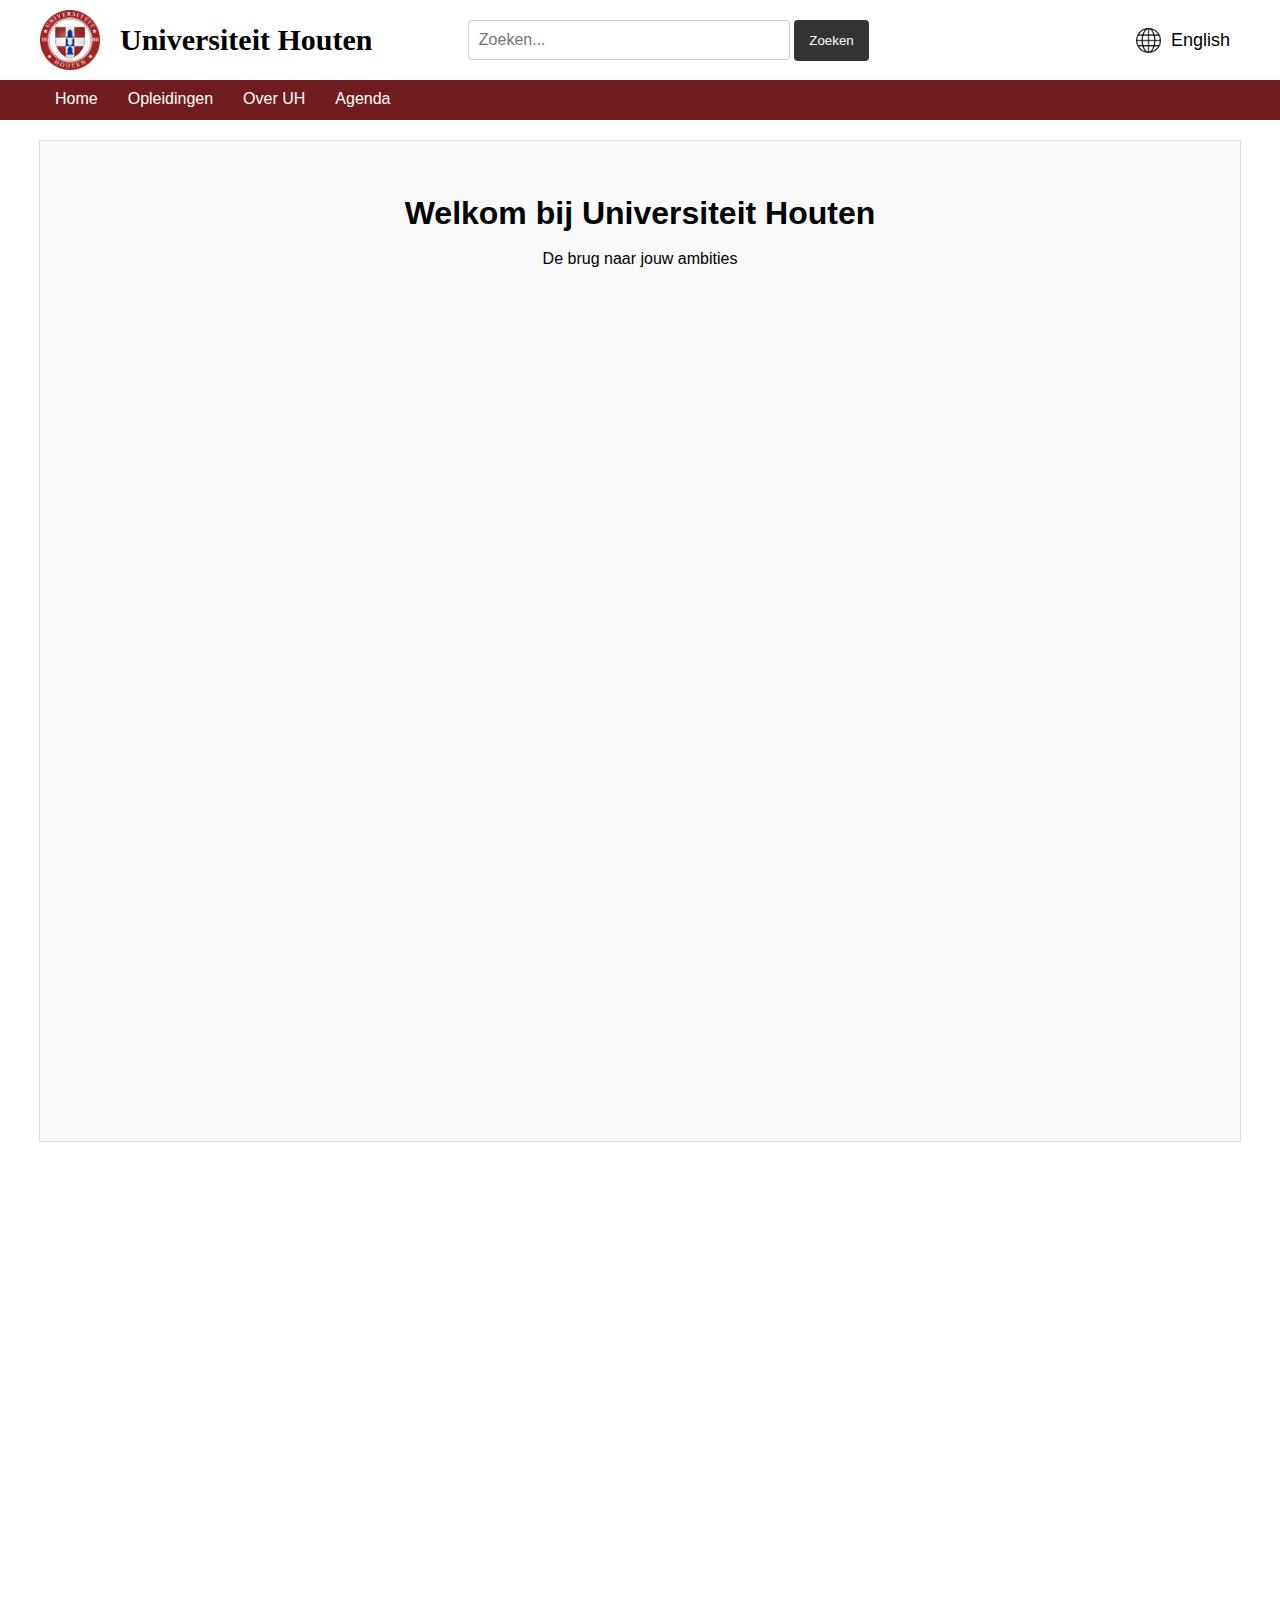
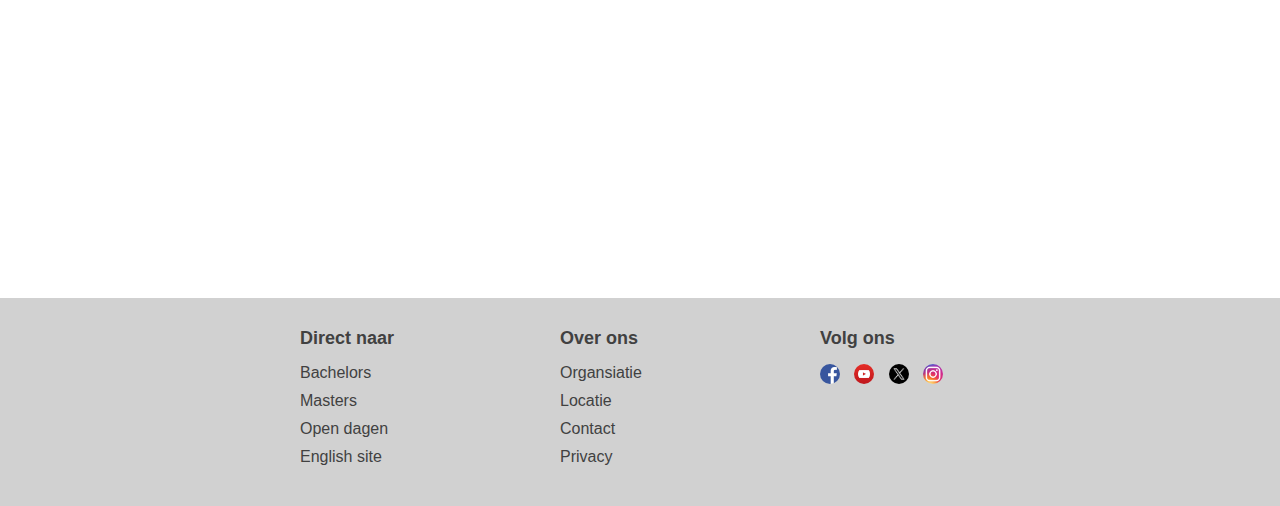
<file: index.html>
<!-- INDEX.HTML -->


<!-- ALGEMENE INFO -->
<!DOCTYPE html>
<html lang="nl">
<head>
    <meta charset="UTF-8">
    <meta name="viewport" content="width=device-width, initial-scale=1.0">
    <title>Universiteit Houten</title>
    <link rel="stylesheet" href="style.css">
</head>

 <!-- EINDE ALGEMEEN -->
  




<!-- HET SCRIPT VOOR DE TOP BAR (DE BOVENSTE BAR) -->
<!-- STYLE -->
<body>
    <title>Top Bar</title>
  </head>
<div class="top-bar">
  <div class="container">
<!-- HET LOGO EN DE NAAM -->
    <div class="left-content">
      <img src="img/unihoutendf.png" alt="Logo" class="logo">
      <a href="index.html" class="logotext">Universiteit Houten</a>
    </div>

<!-- DE ZOEKBALK -->
    <div class="middle-content">
      <form action="#" method="get">
        <input type="text" placeholder="Zoeken..." name="search" id="search-bar">
        <button type="submit">Zoeken</button>
      </form>
    </div>

<!-- DE TAALKNOP -->
    <div class="right-content">
      <img src="img/globe.webp" alt="Taal" class="taal-icon">
      <a href="en.index.html" class="text-link">English</a>
    </div>
  </div>
</div>

<!-- EINDE VAN HET SCRIPT VOOR DE TOP BAR -->







<!-- HET SCRIPT VOOR DE SUB BAR (TWEEDE BAR) -->
<!-- STYLE -->
    <body>
      <title>Sub Bar</title>
    </head>
    </body>
<!-- DROPDOWNMENUS NAVIGATIEBALK -->   
<!-- DROPDOWNMENU 1 & HOME KNOP -->
    <body>
      <div class="sub-bar">
        <div class="container">
        <nav class="nav-bar">
    <ul class="nav-menu">
      <a href="index.html">Home</a>
      <li class="nav-item">
      <li class="nav-item dropdown">
        <a href="#opleidingen" class="dropdown-toggle">Opleidingen</a>
        <ul class="dropdown-menu">
          <li><a href="nl.bachelors.html">Bachelors</a></li>
          <li><a href="nl.masters.html">Masters</a></li>
        </ul>
      </li>
<!-- DROPDOWNMENU 2 -->
      <li class="nav-item dropdown">
        <a href="#over" class="dropdown-toggle">Over UH</a>
        <ul class="dropdown-menu">
          <li><a href="nl.organisatie.html">Organisatie</a></li>
          <li><a href="nl.locatie.html">Locatie & Campus</a></li>
          <li><a href="nl.contact.html">Contact</a></li>
      <li class="nav-item">
      </li>
    </ul>
<!-- DROPDOWNMENU 3 -->
 <li class="nav-item dropdown">
  <a href="#agenda" class="dropdown-toggle">Agenda</a>
  <ul class="dropdown-menu">
    <li><a href="nl.activiteit.html">Activiteiten</a></li>
    <li><a href="nl.opendag.html">Open dagen</a></li>
<li class="nav-item">
</li>
</ul> 
</nav>
</div>
</div>
</body>
<!-- EINDE VAN HET SCRIPT SUB BAR -->



<div class="content-frame">
<br><br><br>
  <h1>Welkom bij Universiteit Houten</h1>
  <br>

  <p>De brug naar jouw ambities</p>
</div><br><br>
</body>

<body>
  <div class="content">
  </div>

  <footer class="footer">
    <div class="container">
      <div class="footer-container">
          <div class="footer-column">
              <h4>Direct naar</h4>
              <ul>
                  <li><a href="nl.bachelors.html">Bachelors</a></li>
                  <li><a href="nl.masters.html">Masters</a></li>
                  <li><a href="nl.opendag.html">Open dagen</a></li>
                  <li><a href="en.index.html">English site</a></li>
              </ul>
          </div>
          
          <div class="footer-column">
              <h4>Over ons</h4>
              <ul>
                  <li><a href="nl.organization.html">Organsiatie</a></li>
                  <li><a href="nl.locatie.html">Locatie</a></li>
                  <li><a href="nl.contact.html">Contact</a></li>
                  <li><a href="nl.privacy.html">Privacy</a></li>
              </ul>
          </div>

          <div class="footer-column">
              <h4>Volg ons</h4>
              <div class="social-icons">
                  <a href="https://www.facebook.com/@universiteithouten/"><img src="img/facebooklogo.png" alt="Facebook"></a>
                  <a href="https://www.youtube.com/@UniversiteitHouten"><img src="img/youtubelogo.png" alt="YouTube"></a>
                  <a href="https://x.com/UniversiteitHouten"><img src="img/xlogo.jpg" alt="X"></a>
                  <a href="https://instagram.com/UniversiteitHouten"><img src="img/instagramlogo.webp" alt="Instagram"></a>
              </div>
          </div>
      </div>
    </div>
  </footer>
</body>


<!-- MAPJE IMAGES: NOEM img, BIJ EEN AFBEELDING, GEBRUIK href "img/aaa.png"-->
</file>
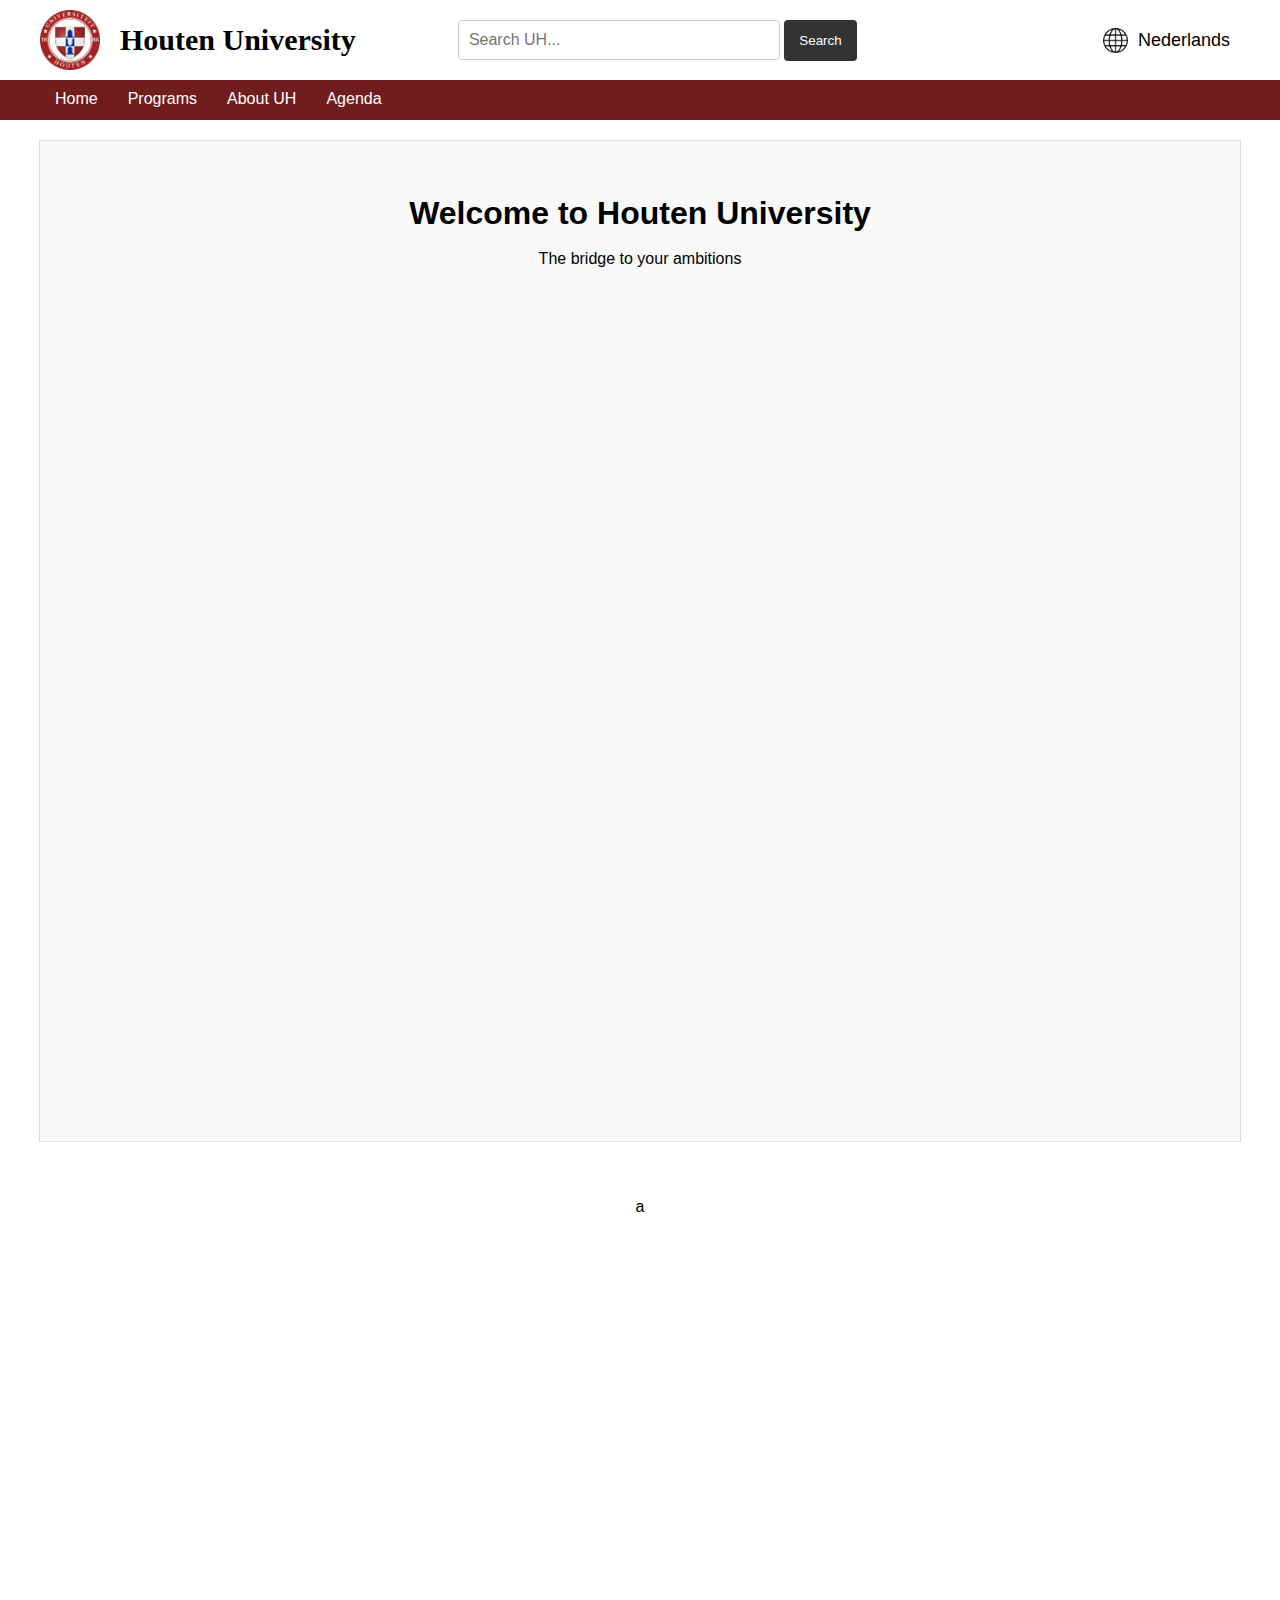
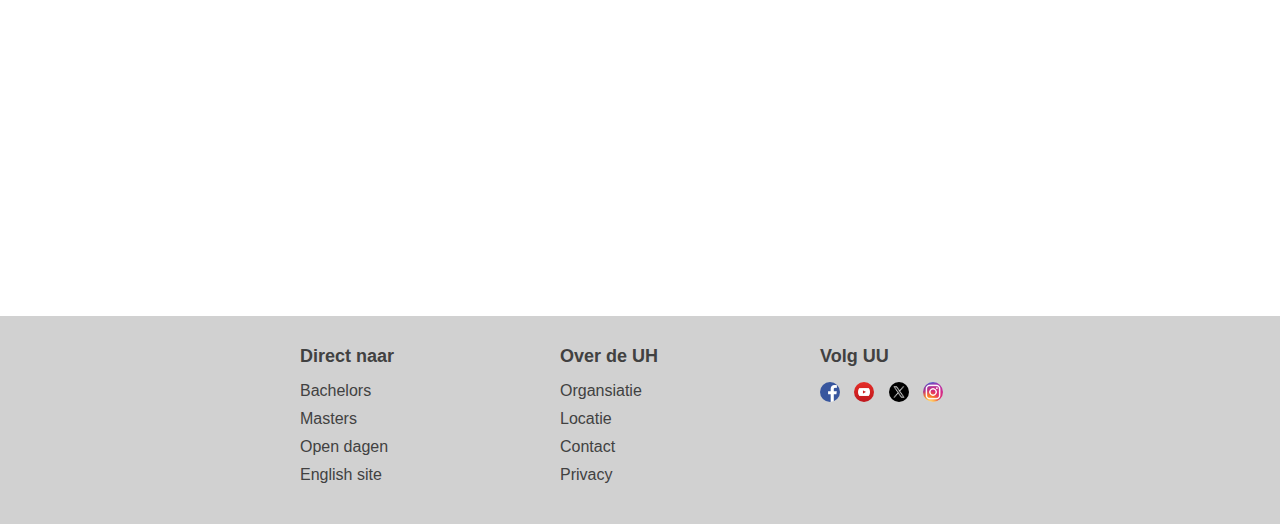
<file: en.html>
<!-- INDEX.HTML -->


<!-- ALGEMENE INFO -->
<!DOCTYPE html>
<html lang="nl">
<head>
    <meta charset="UTF-8">
    <meta name="viewport" content="width=device-width, initial-scale=1.0">
    <title>Universiteit Houten</title>
    <link rel="stylesheet" href="style.css">
</head>

<!-- ALGEMENE STYLE -->  
<style>
  body {
 font-family: 'Helvetica', Serif;
 text-align: center;
 margin: 0;
 padding: 0;
 background-color: #ffffff;
 text-decoration: 	none;
 }
 </style>
 <!-- EINDE ALGEMEEN -->




  
<!-- HET SCRIPT VOOR DE TOP BAR -->
<!-- STYLE -->
<body>
    <title>Top Bar</title>

  </head>
<div class="top-bar">
  <div class="container">
<!-- LOGO EN NAAM -->
    <div class="left-content">
      <img src="unihoutendf.png" alt="Logo" class="logo">
      <a href="en.html" class="logotext">Houten University</a>
    </div>

<!-- DE ZOEKBALK -->
    <div class="middle-content">
      <form action="#" method="get">
        <input type="text" placeholder="Search UH..." name="search" id="search-bar">
        <button type="submit">Search</button>
      </form>
    </div>

<!-- DE TAALKNOP -->
    <div class="right-content">
      <img src="globe.webp" alt="Taal" class="taal-icon">
      <a href="index.html" class="text-link">Nederlands</a>
    </div>
  </div>
</div>


<!-- EINDE VAN SCRIPT VOOR DE TOP BAR -->




<!-- HET SCRIPT VOOR DE SUB BAR -->
<!-- STYLE -->
    <body>
      <title>Sub Bar</title>
    
    </head>
    </body>
<!-- DROPDOWNMENUS NAVIGATIE -->   
<!-- DROPDOWNMENU 1 & HOME BUTTON -->
    <body>
      <div class="sub-bar">
        <div class="container">
        <nav class="nav-bar">
    <ul class="nav-menu">
      <a href="en.html">Home</a>
      <li class="nav-item">
      <li class="nav-item dropdown">
        <a href="#opleidingen" class="dropdown-toggle">Programs</a>
        <ul class="dropdown-menu">
          <li><a href="en.programs.html">Bachelors & Masters</a></li>

        </ul>
      </li>
<!-- DROPDOWNMENU 2 -->
      <li class="nav-item dropdown">
        <a href="#over" class="dropdown-toggle">About UH</a>
        <ul class="dropdown-menu">
          <li><a href="en.organisatie.html">Organization</a></li>
          <li><a href="en.locationcontact.html">Location & Contact</a></li>
      <li class="nav-item">
      </li>
    </ul>
<!-- DROPDOWNMENU 3 -->
 <li class="nav-item dropdown">
  <a href="#agenda" class="dropdown-toggle">Agenda</a>
  <ul class="dropdown-menu">
    <li><a href="en.opendays.html">Open days</a></li>
<li class="nav-item">
</li>
</ul> 
</nav>
</div>
</div>
</body>
<!-- EINDE VAN HET SCRIPT SUB BAR -->



<div class="content-frame">
    <br><br><br>
      <h1>Welcome to Houten University</h1>
      <br>
    
      <p>The bridge to your ambitions</p>
    </div><br><br>
    <p>a</p>




<!-- DE FOOTER ONDERAAN -->
<body>
  <div class="content">
  </div>

  <footer class="footer">
    <div class="container">
      <div class="footer-container">
          <div class="footer-column">
              <h4>Direct naar</h4>
              <ul>
                  <li><a href="bachelors.html">Bachelors</a></li>
                  <li><a href="masters.html">Masters</a></li>
                  <li><a href="opendag.html">Open dagen</a></li>
                  <li><a href="#">English site</a></li>

              </ul>
          </div>
          
          <div class="footer-column">
              <h4>Over de UH</h4>
              <ul>
                  <li><a href="organisatie.html">Organsiatie</a></li>
                  <li><a href="locatie.html">Locatie</a></li>
                  <li><a href="contact.html">Contact</a></li>
                  <li><a href="#">Privacy</a></li>
              </ul>
          </div>
          <div class="footer-column">
              <h4>Volg UU</h4>
              <div class="social-icons">
                  <a href="#"><img src="facebooklogo.png" alt="Facebook"></a>
                  <a href="#"><img src="youtubelogo.png" alt="YouTube"></a>
                  <a href="#"><img src="xlogo.jpg" alt="X"></a>
                  <a href="#"><img src="instagramlogo.webp" alt="Instagram"></a>
              </div>

          </div>
      </div>
  </footer>
</body>
<!-- DE FOOTER ONDERAAN -->
</file>
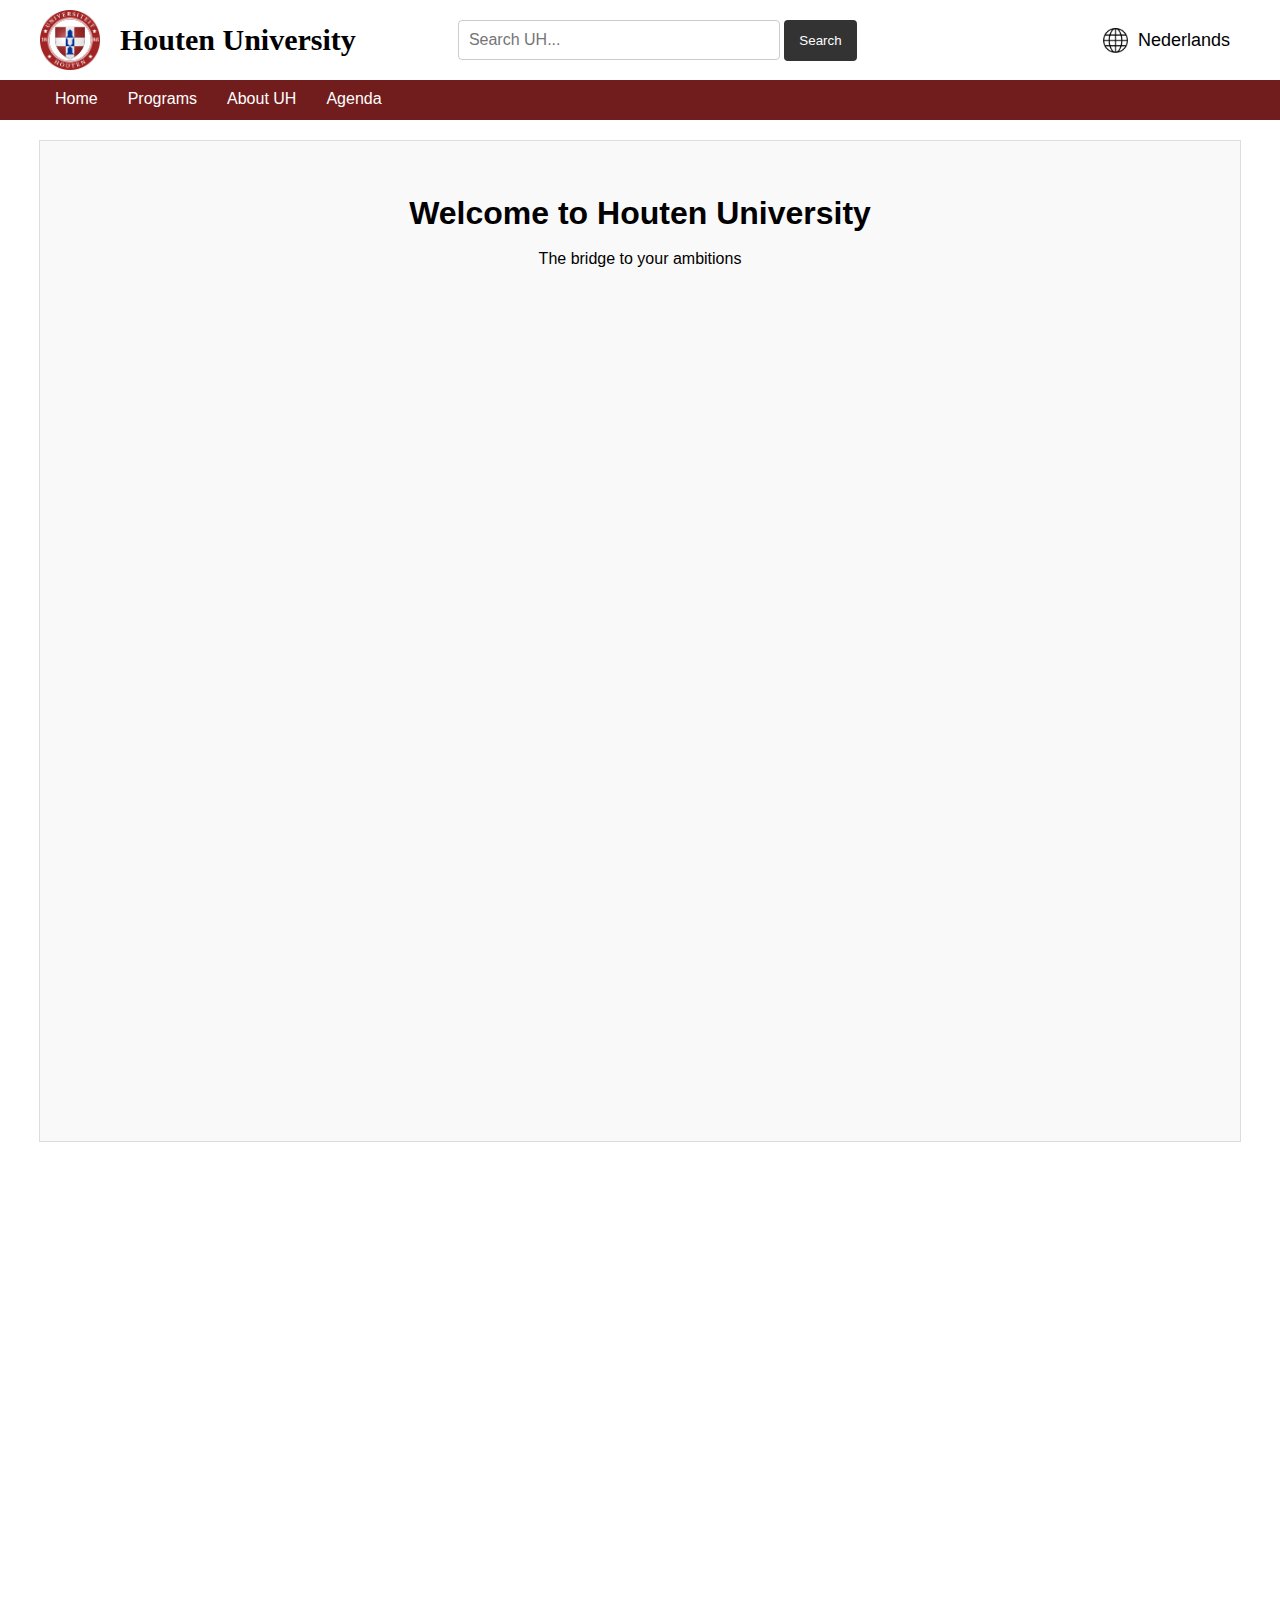
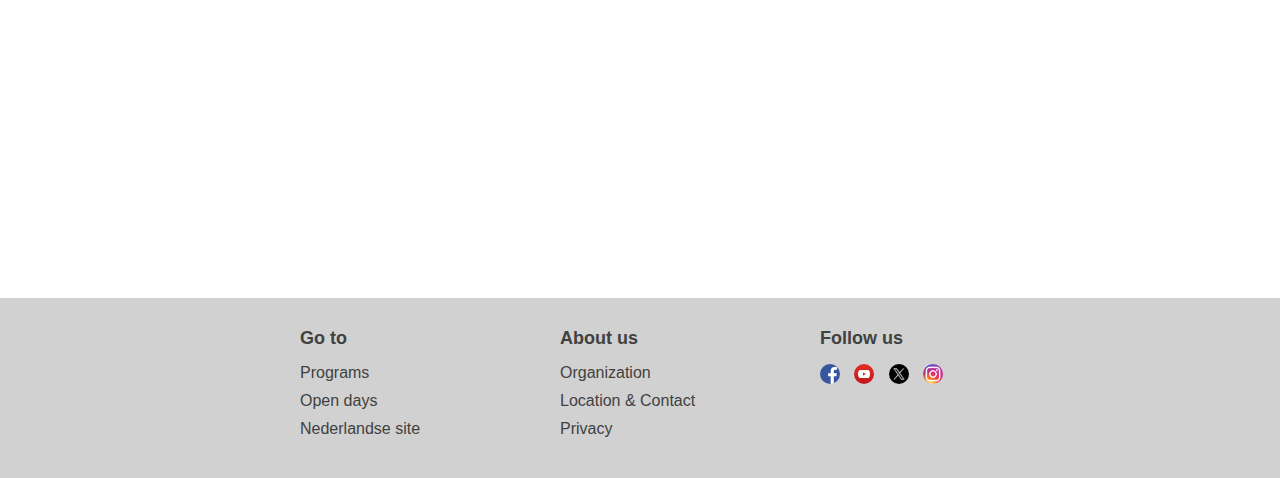
<file: en.index.html>
<!-- INDEX.HTML -->


<!-- ALGEMENE INFO -->
<!DOCTYPE html>
<html lang="nl">
<head>
    <meta charset="UTF-8">
    <meta name="viewport" content="width=device-width, initial-scale=1.0">
    <title>Universiteit Houten</title>
    <link rel="stylesheet" href="style.css">
</head>
 <!-- EINDE ALGEMEEN -->




  
<!-- HET SCRIPT VOOR DE TOP BAR -->
<!-- STYLE -->
<body>
    <title>Top Bar</title>

  </head>
<div class="top-bar">
  <div class="container">
<!-- LOGO EN NAAM -->
    <div class="left-content">
      <img src="img/unihoutendf.png" alt="Logo" class="logo">
      <a href="en.html" class="logotext">Houten University</a>
    </div>

<!-- DE ZOEKBALK -->
    <div class="middle-content">
      <form action="#" method="get">
        <input type="text" placeholder="Search UH..." name="search" id="search-bar">
        <button type="submit">Search</button>
      </form>
    </div>

<!-- DE TAALKNOP -->
    <div class="right-content">
      <img src="img/globe.webp" alt="Taal" class="taal-icon">
      <a href="index.html" class="text-link">Nederlands</a>
    </div>
  </div>
</div>


<!-- EINDE VAN SCRIPT VOOR DE TOP BAR -->




<!-- HET SCRIPT VOOR DE SUB BAR -->
<!-- STYLE -->
    <body>
      <title>Sub Bar</title>
    
    </head>
    </body>
<!-- DROPDOWNMENUS NAVIGATIE -->   
<!-- DROPDOWNMENU 1 & HOME BUTTON -->
    <body>
      <div class="sub-bar">
        <div class="container">
        <nav class="nav-bar">
    <ul class="nav-menu">
      <a href="en.html">Home</a>
      <li class="nav-item">
      <li class="nav-item dropdown">
        <a href="#opleidingen" class="dropdown-toggle">Programs</a>
        <ul class="dropdown-menu">
          <li><a href="en.programs.html">Bachelors & Masters</a></li>

        </ul>
      </li>
<!-- DROPDOWNMENU 2 -->
      <li class="nav-item dropdown">
        <a href="#over" class="dropdown-toggle">About UH</a>
        <ul class="dropdown-menu">
          <li><a href="en.organisatie.html">Organization</a></li>
          <li><a href="en.locationcontact.html">Location & Contact</a></li>
      <li class="nav-item">
      </li>
    </ul>
<!-- DROPDOWNMENU 3 -->
 <li class="nav-item dropdown">
  <a href="#agenda" class="dropdown-toggle">Agenda</a>
  <ul class="dropdown-menu">
    <li><a href="en.opendays.html">Open days</a></li>
<li class="nav-item">
</li>
</ul> 
</nav>
</div>
</div>
</body>
<!-- EINDE VAN HET SCRIPT SUB BAR -->



<div class="content-frame">
    <br><br><br>
      <h1>Welcome to Houten University</h1>
      <br>
    
      <p>The bridge to your ambitions</p>
    </div><br><br>




<!-- DE FOOTER ONDERAAN -->
<body>
  <div class="content">
  </div>

  <footer class="footer">
    <div class="container">
      <div class="footer-container">
          <div class="footer-column">
              <h4>Go to</h4>
              <ul>
                  <li><a href="en.programs.html">Programs</a></li>
                  <li><a href="en.opendays.html">Open days</a></li>
                  <li><a href="index.html">Nederlandse site</a></li>

              </ul>
          </div>
          
          <div class="footer-column">
              <h4>About us</h4>
              <ul>
                  <li><a href="en.organization.html">Organization</a></li>
                  <li><a href="en.locationcontact.html">Location & Contact</a></li>
                  <li><a href="en.privacy.html">Privacy</a></li>
              </ul>
          </div>
          <div class="footer-column">
              <h4>Follow us</h4>
              <div class="social-icons">
                  <a href="#"><img src="img/facebooklogo.png" alt="Facebook"></a>
                  <a href="#"><img src="img/youtubelogo.png" alt="YouTube"></a>
                  <a href="#"><img src="img/xlogo.jpg" alt="X"></a>
                  <a href="#"><img src="img/instagramlogo.webp" alt="Instagram"></a>
              </div>

          </div>
      </div>
  </footer>
</body>
<!-- DE FOOTER ONDERAAN -->
</file>
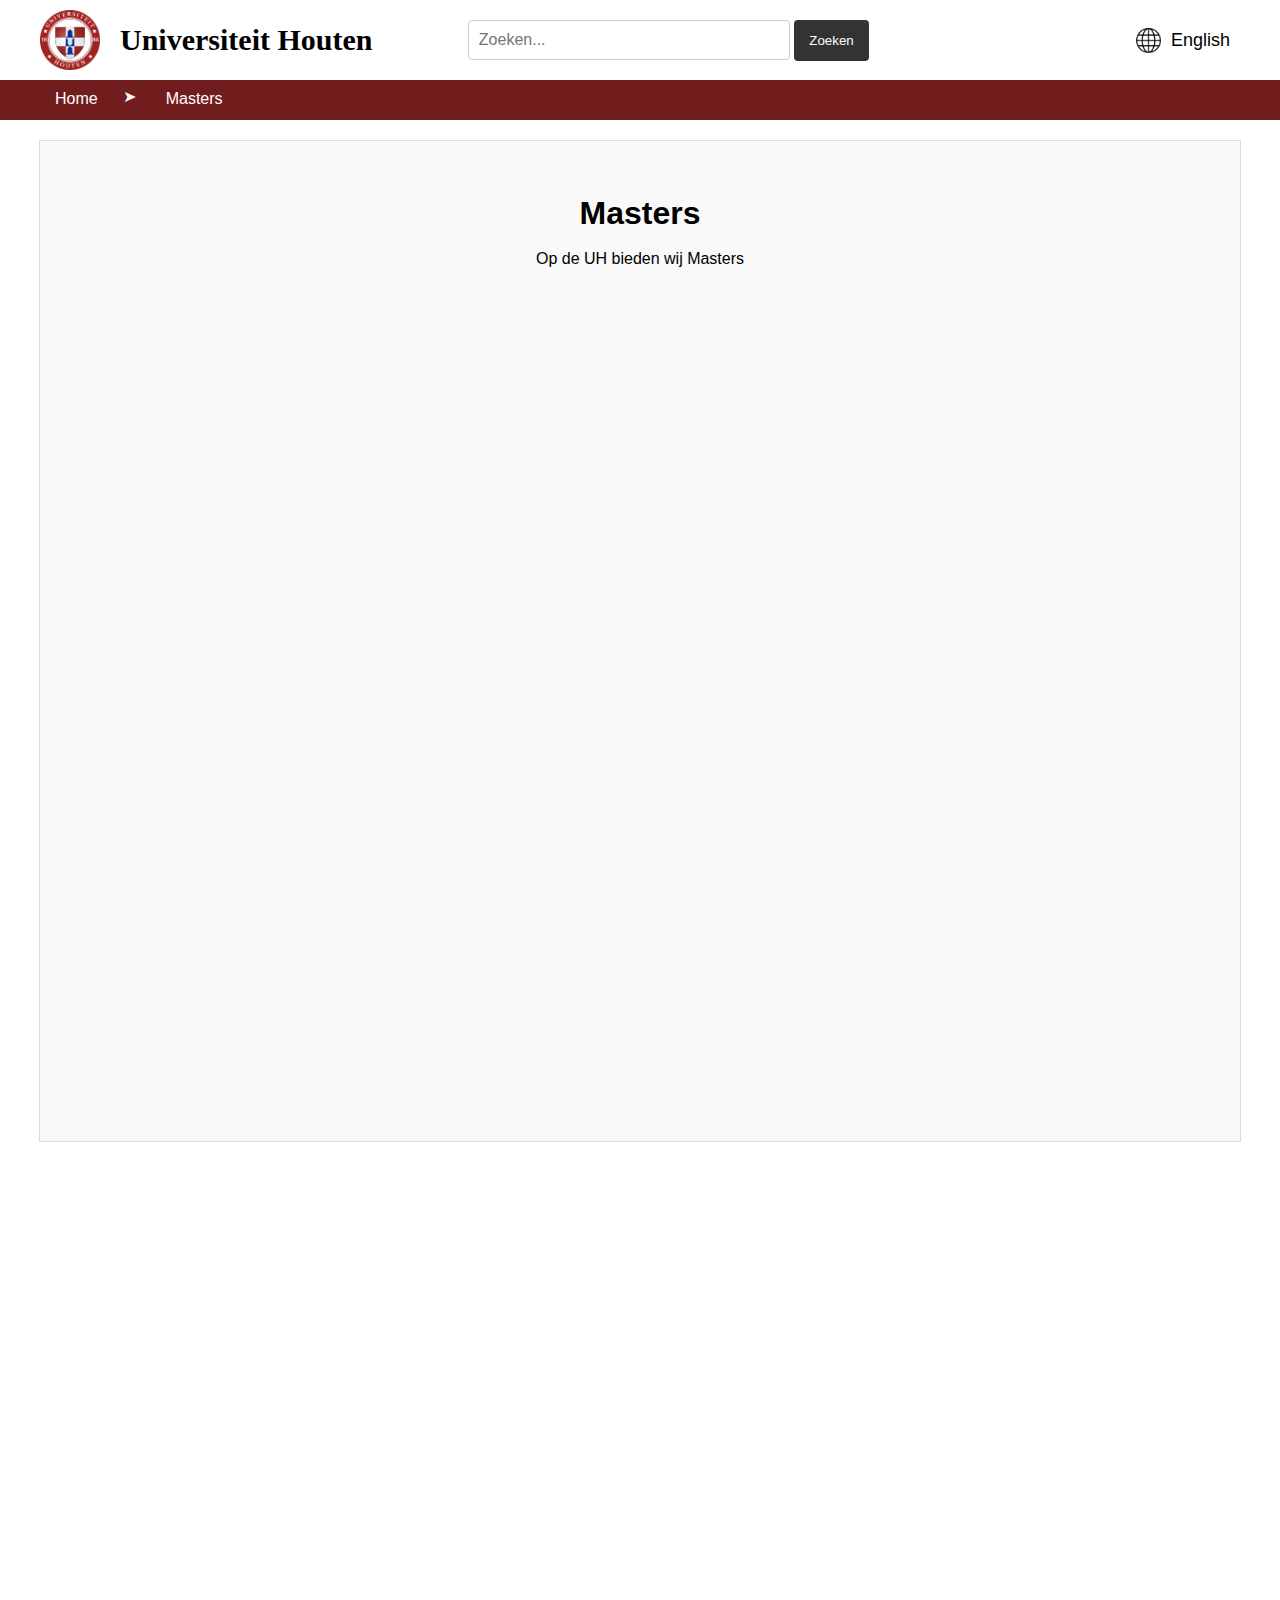
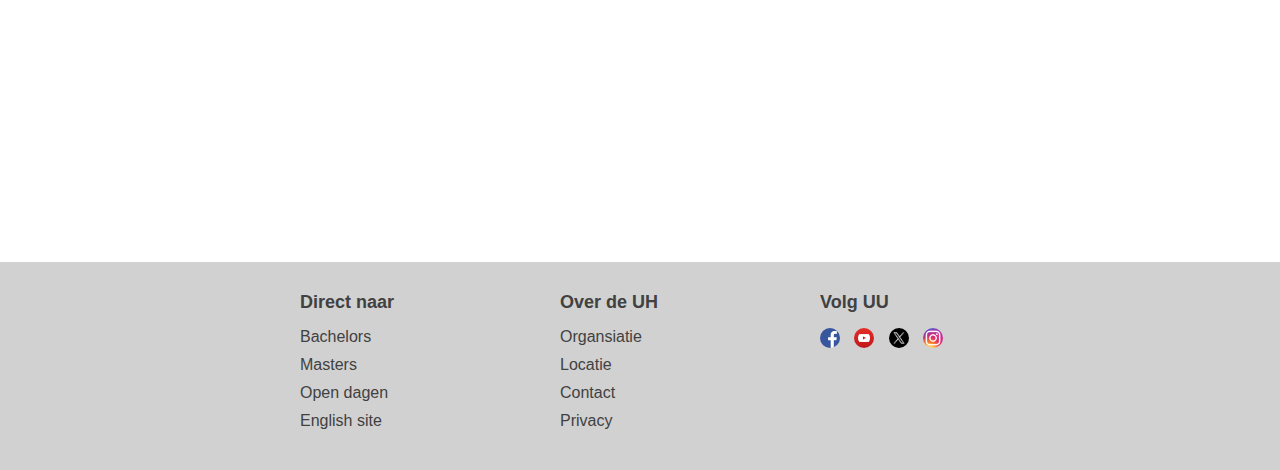
<file: masters.html>
<!-- INDEX.HTML -->
<!-- ALGEMENE INFO -->
<!DOCTYPE html>
<html lang="nl">
<head>
    <meta charset="UTF-8">
    <meta name="viewport" content="width=device-width, initial-scale=1.0">
    <title>Universiteit Houten</title>
    <link rel="stylesheet" href="style.css">
</head>

<!-- ALGEMENE STYLE -->  
<style>
  body {
 font-family: 'Helvetica', Serif;
 text-align: center;
 margin: 0;
 padding: 0;
 background-color: #ffffff;
 text-decoration: 	none;
 }
 </style>
 <!-- EINDE ALGEMENE INFO -->
  
<!-- HET SCRIPT VOOR DE TOP BAR -->
<!-- STYLE -->
<body>
    <title>Top Bar</title>
  
  </head>
<!-- LOGO, NAAM EN ZOEKBALK TOPBAR -->
<div class="top-bar">
  <div class="container">
<!-- NAAM & LOGO -->
    <div class="left-content">
      <img src="unihoutendf.png" alt="Logo" class="logo">
      <a href="index.html" class="logotext">Universiteit Houten</a>
    </div>

<!-- DE ZOEKBALK -->
    <div class="middle-content">
      <form action="#" method="get">
        <input type="text" placeholder="Zoeken..." name="search" id="search-bar">
        <button type="submit">Zoeken</button>
      </form>
    </div>

<!-- DE TAALKNOP -->
    <div class="right-content">
      <img src="globe.webp" alt="Taal" class="taal-icon">
      <a href="en.html" class="text-link">English</a>
    </div>
  </div>
</div>





<!-- HET SCRIPT VOOR DE SUB BAR -->
<!-- STYLE -->
    <body>
      <title>Sub Bar</title>

    </head>
    <body>
      <div class="sub-bar">
        <div class="container">
        <nav class="nav-bar">
    <ul class="nav-menu">
      <a href="index.html" class="extra-text">Home</a>
      
      <li class="nav-item">
        <div class="navi-text">➤</div>
      </li>
        <div class="currentpg-text">Masters</div>
    </ul>
 </nav>
</div>
      </div>
</body>
<!-- EINDE VAN SCRIPT SUB BAR -->

<div class="content-frame">
  <br><br><br>
    <h1>Masters</h1>
    <br>
  
    <p>Op de UH bieden wij Masters</p>
  </div>
 
















  <!-- DE FOOTER ONDERAAN -->
<body>
  <div class="content">
  </div>

  <footer class="footer">
    <div class="container">
      <div class="footer-container">
          <div class="footer-column">
              <h4>Direct naar</h4>
              <ul>
                  <li><a href="bachelors.html">Bachelors</a></li>
                  <li><a href="masters.html">Masters</a></li>
                  <li><a href="opendag.html">Open dagen</a></li>
                  <li><a href="#">English site</a></li>

              </ul>
          </div>
          
          <div class="footer-column">
              <h4>Over de UH</h4>
              <ul>
                  <li><a href="organisatie.html">Organsiatie</a></li>
                  <li><a href="locatie.html">Locatie</a></li>
                  <li><a href="contact.html">Contact</a></li>
                  <li><a href="#">Privacy</a></li>
              </ul>
          </div>
          <div class="footer-column">
              <h4>Volg UU</h4>
              <div class="social-icons">
                  <a href="#"><img src="facebooklogo.png" alt="Facebook"></a>
                  <a href="#"><img src="youtubelogo.png" alt="YouTube"></a>
                  <a href="#"><img src="xlogo.jpg" alt="X"></a>
                  <a href="#"><img src="instagramlogo.webp" alt="Instagram"></a>
              </div>

          </div>
      </div>
  </footer>
</body>
<!-- DE FOOTER ONDERAAN -->
</file>
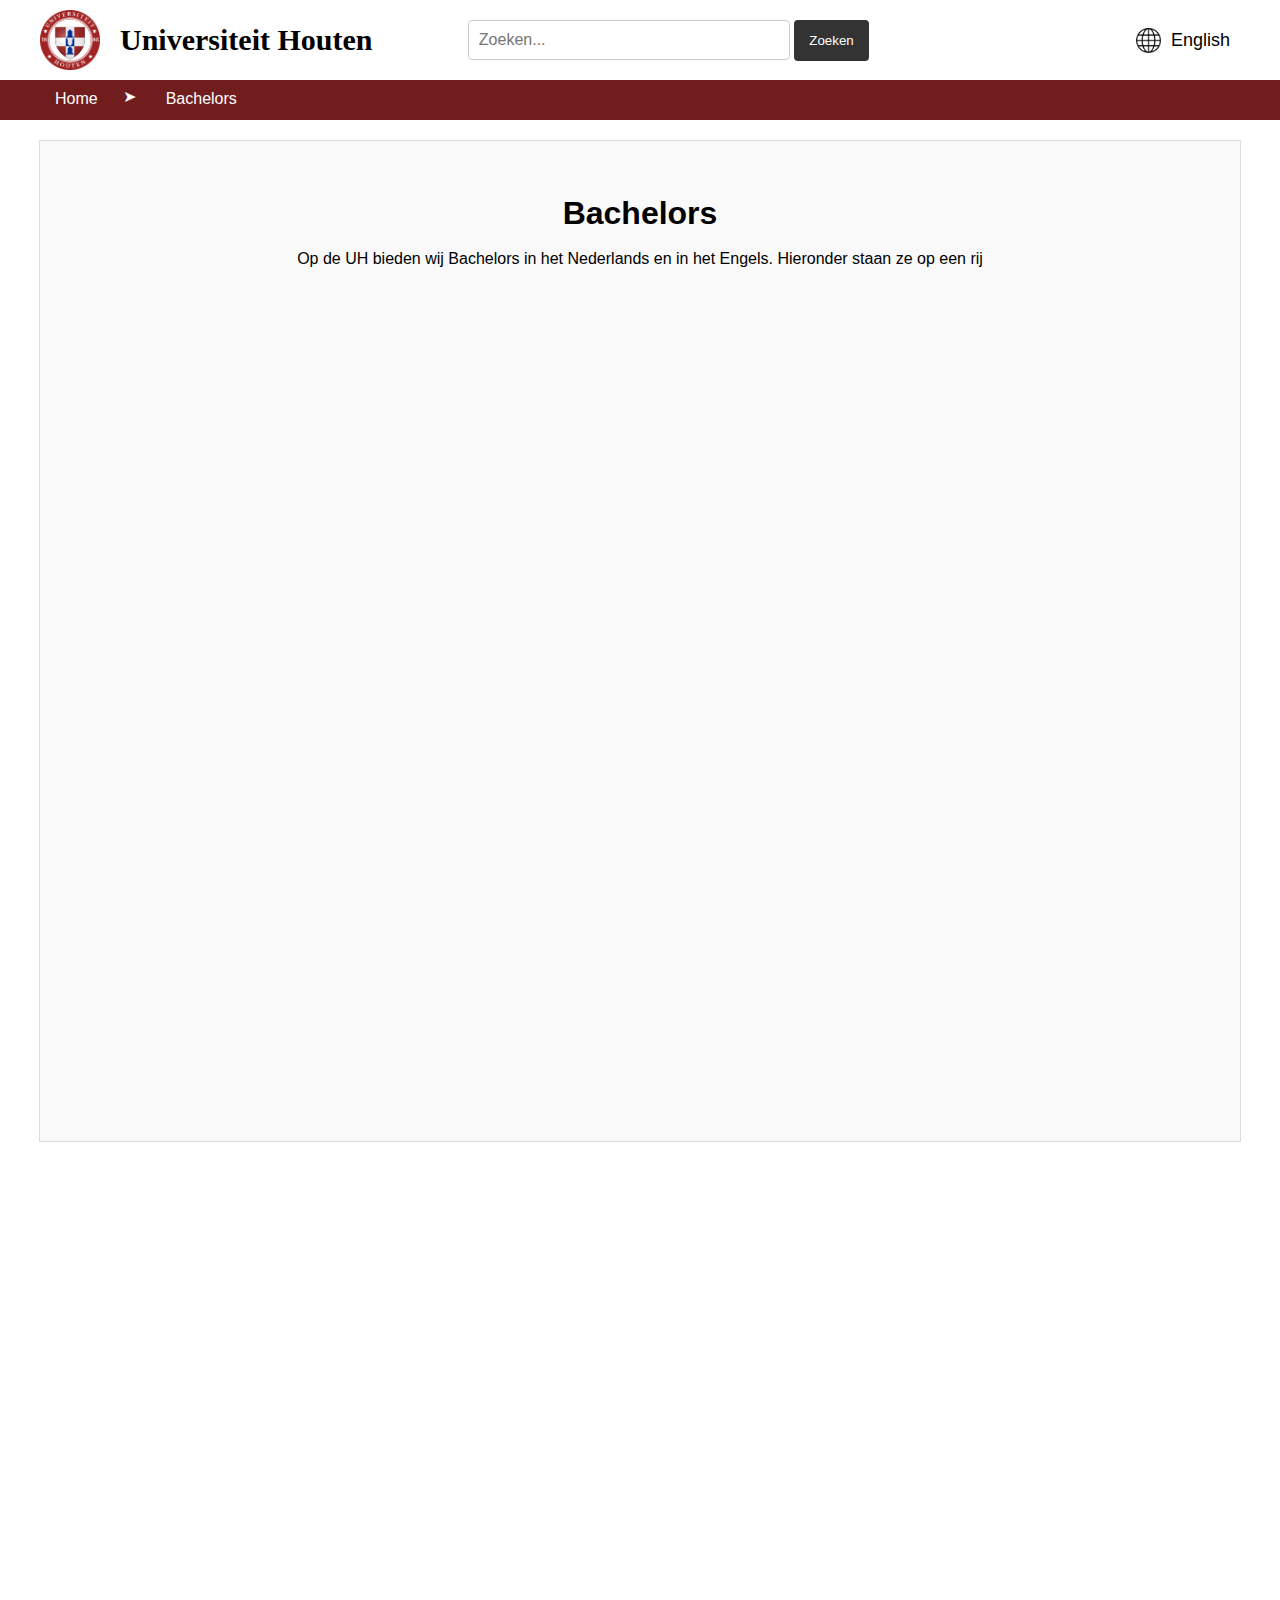
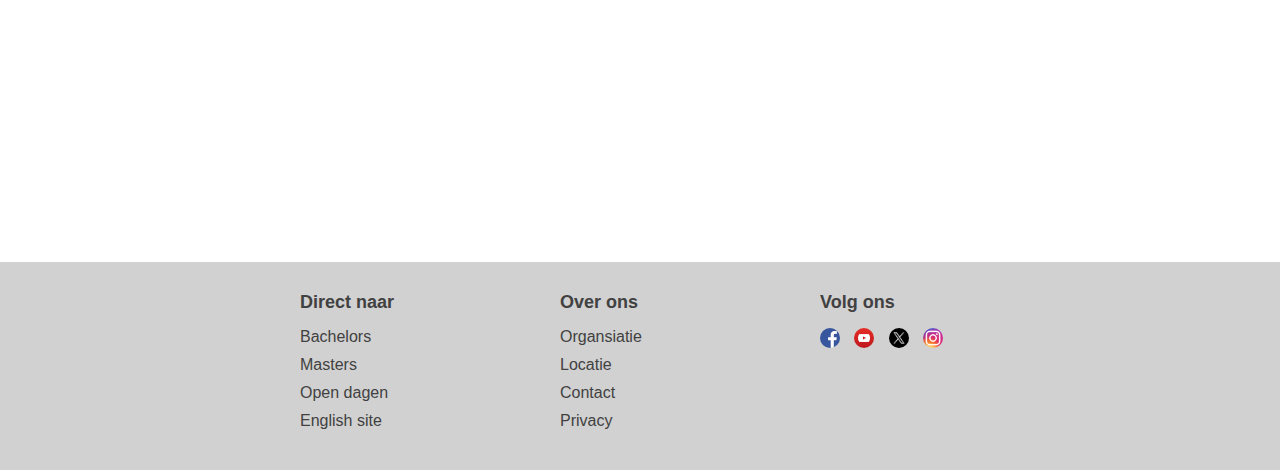
<file: nl.bachelors.html>
<!-- INDEX.HTML -->
<!-- ALGEMENE INFO -->
<!DOCTYPE html>
<html lang="nl">
<head>
    <meta charset="UTF-8">
    <meta name="viewport" content="width=device-width, initial-scale=1.0">
    <title>Universiteit Houten</title>
    <link rel="stylesheet" href="style.css">
</head>
 <!-- EINDE ALGEMENE INFO -->
  
<!-- HET SCRIPT VOOR DE TOP BAR -->
<!-- STYLE -->
<body>
    <title>Top Bar</title>
  
  </head>
<!-- LOGO, NAAM EN ZOEKBALK TOPBAR -->
<div class="top-bar">
  <div class="container">
<!-- NAAM & LOGO -->
    <div class="left-content">
      <img src="img/unihoutendf.png" alt="Logo" class="logo">
      <a href="index.html" class="logotext">Universiteit Houten</a>
    </div>

<!-- DE ZOEKBALK -->
    <div class="middle-content">
      <form action="#" method="get">
        <input type="text" placeholder="Zoeken..." name="search" id="search-bar">
        <button type="submit">Zoeken</button>
      </form>
    </div>

<!-- DE TAALKNOP -->
    <div class="right-content">
      <img src="img/globe.webp" alt="Taal" class="taal-icon">
      <a href="en.index.html" class="text-link">English</a>
    </div>
  </div>
</div>





<!-- HET SCRIPT VOOR DE SUB BAR -->
<!-- STYLE -->
    <body>
      <title>Sub Bar</title>

    </head>
    <body>
      <div class="sub-bar">
        <div class="container">
        <nav class="nav-bar">
    <ul class="nav-menu">
      <a href="index.html" class="extra-text">Home</a>
      
      <li class="nav-item">
        <div class="navi-text">➤</div>
      </li>
        <div class="currentpg-text">Bachelors</div>
    </ul>
 </nav>
</div>
      </div>
</body>
<!-- EINDE VAN SCRIPT SUB BAR -->

<div class="content-frame">
  <br><br><br>
    <h1>Bachelors</h1>
    <br>
  
    <p>Op de UH bieden wij Bachelors in het Nederlands en in het Engels. Hieronder staan ze op een rij</p>
  </div>
 
















  <!-- DE FOOTER ONDERAAN -->
<body>
  <div class="content">
  </div>

  <footer class="footer">
    <div class="container">
      <div class="footer-container">
          <div class="footer-column">
              <h4>Direct naar</h4>
              <ul>
                  <li><a href="nl.bachelors.html">Bachelors</a></li>
                  <li><a href="nl.masters.html">Masters</a></li>
                  <li><a href="nl.opendag.html">Open dagen</a></li>
                  <li><a href="#">English site</a></li>
              </ul>
          </div>
          
          <div class="footer-column">
              <h4>Over ons</h4>
              <ul>
                  <li><a href="nl.organisatie.html">Organsiatie</a></li>
                  <li><a href="nl.locatie.html">Locatie</a></li>
                  <li><a href="nl.contact.html">Contact</a></li>
                  <li><a href="#">Privacy</a></li>
              </ul>
          </div>
          <div class="footer-column">
              <h4>Volg ons</h4>
              <div class="social-icons">
                  <a href="#"><img src="img/facebooklogo.png" alt="Facebook"></a>
                  <a href="#"><img src="img/youtubelogo.png" alt="YouTube"></a>
                  <a href="#"><img src="img/xlogo.jpg" alt="X"></a>
                  <a href="#"><img src="img/instagramlogo.webp" alt="Instagram"></a>
              </div>

          </div>
      </div>
  </footer>
</body>
<!-- DE FOOTER ONDERAAN -->
</file>
<file: style.css>
/* STYLE.CSS */

/* ALGEMEEN */
*{
    margin: 0;
    padding: 0;
}
  body {
 font-family: 'Arial', serif;
 text-align: center;
 margin: 0;
 padding: 0;
 background-color: #ffffff;
 text-decoration: 	none;
 }



/* HET SCRIPT VOOR HET DESIGN VAN DE TOP BAR */
/* IN DE TOBBAR WILDE IK HET LOGO, EEN ZOEKBALK EN EEN TAALSWITCH KNOP */
/* NOTITIE: DIT SCRIPT KAN OVERBODIGE ELEMENTEN ONTVANGEN AANGEZIEN IK MEERDERE DINGEN HEB GEPROBEERD */

/* VERDELING VAN TOPBAR EN STYLNG VAN HET LOGO */


.top-bar {
  background-color: #ffffff;
  overflow: visible; 
  display: flex; 
  justify-content: space-between; 
  align-items: center; 
  padding: 10px 20px; 
  color: rgb(0, 0, 0);
}
.top-bar a {
  color: rgb(0, 0, 0); 
  padding: 10px; 
}
.top-bar a:hover {
  background-color: #ffffff; 

}

.top-bar {
    display: flex;           
    justify-content: space-between; 
    align-items: center;        
    padding: 10px 20px;         
    position: relative;
    overflow: visible;
    background-color: #ffffff;
  }
  
  .left-content {
    display: flex;              
    align-items: center;
    background-color: transparent;  
    z-index: 12;
  }
  
  .middle-content {
    flex-grow: 1; 
    justify-content: center; 
    flex: 2;
  }
  
  .right-content {
    display: flex;              
    align-items: center;
    margin-left: auto;
    flex: 1; 
    justify-content: flex-end;
  }
  
  .logo {
    height: 60px;              
    width: auto;                
    margin-right: 10px;       
  }
  
  .logotext {
    font-size: 30px;            
    font-family: "Times New Roman", Times, serif;
    font-weight: bold;
    text-decoration: none;
    z-index: 12;
  }
  
  .logotext:hover {
    background-color: transparent; /* Zorg ervoor dat er geen achtergrondkleur verandert */
    color: inherit; /* Houdt de originele tekstkleur */
    text-decoration: none; /* Geen onderstreping bij hover */
  }

/* STYLING VAN DE ZOEKBALK EN KNOP */
  .search-container {
    display: flex;
    justify-content: center;
    align-items: center;
  }


  #search-bar {
    width: 300px;
    padding: 10px;
    font-size: 16px;
    border: 1px solid #ccc;
    border-radius: 4px;
  }

  button {
    padding: 13px 15px;
    background-color: #333;
    color: white;
    border: none;
    border-radius: 4px;
    cursor: pointer;
    margin-left: 0px;
    margin-right: 0px;
  }

  button:hover {
    background-color: #555;
  }

/* STYLING VOOR DE TAALKNOP */

  .top-bar .text-link {
    text-decoration: none; 
    color: black; 
    font-size: 18px; 
    z-index: 66666; 
  }

  .top-bar .text-link:hover {
    text-decoration: underline; 
    background-color: #ffffff;
  }
  
  .taal-icon {
    height: 25px;              
    width: auto;                
    margin-right: 0px;  
  }
  .taal-link {
    margin-right: 0px;  
  }
  
/* EINDE VAN HET SCRIPT VOOR DE DESIGN VAN DE TOP BAR */


/* SCRIPT VOOR HET DESIGN VAN DE SUB BAR */
/* IN DE SUBBAR WILDE IK HET NAVIGATIE MENU. DE RODE KLEUR MATCHT MET HET LOGO DUS ZIET ER CLEAN UIT */
/* (OOK DIT SCRIPT KAN OVERBODIGE ELEMENTEN HEBBEN) */




  .sub-bar {
    background-color: #711d1d;
    padding: 10px 20px;
    position: relative;
    overflow: visible;
    z-index: 1;
    color: white;
    height: 20px;
    display: flex; 
    justify-content: space-between; 
    align-items: center; 
    color: rgb(107, 12, 12);
}

  .sub-bar a {
    color: white;
    text-decoration: none; 
    padding: 10px 15px;
  }
  
  .sub-bar a:hover {
    color: rgb(248, 248, 248);
  }

  .nav-menu {
    list-style-type: none;
    margin: 0;
    padding: 0;
    display: flex;
  }

  .nav-menu a:hover {
    background-color: #b89393;
    text-decoration: underline;
    margin: 0;
  }

  .nav-item {
    position: relative; 
    text-decoration: none;
    margin: 0;
  }

  .nav-item a {
    color: white;
    text-decoration: none;
    padding: 10px 15px;
    display: block;
    height: 20px;
  }

  .nav-item a:hover {
    background-color: #b89393;
    text-decoration: none;  
    height: 20px;
  }

  .dropdown-menu {
    display: none; 
    position: absolute; 
    top: 100%; 
    left: 0;
    z-index: 1;
    background-color: #ffffff;
    list-style-type: none;
    padding: 0;
    margin: 0;
    min-width: 170px; 
    text-decoration: none;
    box-shadow: 0 8px 16px rgba(0, 0, 0, 0.2);
    text-align: left;
  }

  .dropdown-menu li a {
    padding: 10px;
    color: rgb(0, 0, 0);
    display: block;
    text-decoration: none;
  }

  .dropdown-menu li a:hover {
    background-color: #cecece;
    text-decoration: none;
    color: #000;
  }

  .nav-item.dropdown:hover .dropdown-menu {
    display: block;
    text-decoration: none;
  }

  /* STUKJE VOOR DE NAV BAR OP EEN ANDERE PAGINA (NAVIGATIE MET PIJLTJE) */
  .extra-text {
    padding: 0px 0px;
    position: relative;
    overflow: visible;
    z-index: 1;
    color: white;
    text-decoration: none;
    height: 20px;
  }

  .navi-text {
    padding: 7px 10px;
    position: relative;
    overflow: visible;
    z-index: 1;
    color: white;
    text-decoration: none;
  }

  .currentpg-text {
    padding: 10px 20px;
    position: relative;
    overflow: visible;
    z-index: 1;
    color: white;
    text-decoration: none;
}
/* EINDE VAN HET SCRIPT VOOR DE DESIGN VAN DE SUB BAR */

/* WIDTH BEWERKEN */

/* DE CONTAINER DIE IK HIER HEB GEBRUIKT ZORGT ERVOOR DAT DE SITE EEN MAXIMALE BREEDTE HEEFT */
/* TE ITEMS OP DE TOP- EN SUB-BAR ZIJN HIER OOK OP AANGEPAST EN HEBBEN OOK EEN MAXIMALE BREEDTE */


.container {
  display: flex;
  align-items: center; 
  justify-content: space-between;
  max-width: 1200px; 
  width: 100%; 
  margin: 0 auto; 
  padding: 0 20px; 
}

/* WAT IK HIER HEB GEDAAN IS HET MAIN FRAME VAN DE WEBSITE DEZELFDE BREEDTE GEGEVEN ALS DE MAX BREEDTE VAN DE CONTAINER */


.content-frame {
  max-width: 1200px; 
  width: 100%; 
  height: 1000px;
  margin: 20px auto; 
  padding: 0px; 
  background-color: #f9f9f9; 
  border: 1px solid #ddd; 
}


.content {
  min-height: calc(100vh - 200px); 
}

/* Footer styling */
.footer {
  background-color: #d1d1d1;
  color: #414141;
  padding: 20px 40px;
  align-items: center;
  justify-content: center;
}

.footer-container {
  max-width: 1200px; 
  margin: 0 auto; 
  display: flex;
  justify-content: center; 
  gap: 40px; 
  flex-wrap: wrap; 
  text-align: left;
}

.footer-column {
  flex: 1;
  min-width: 200px;
  margin: 10px;
}

.footer-column h4 {
  font-size: 18px;
  margin-bottom: 15px;
}

.footer-column ul {
  list-style: none;
  padding: 0;
}

.footer-column ul li {
  margin-bottom: 10px;
}

.footer-column ul li a {
  color: #414141;
  text-decoration: none;
}

.footer-column ul li a:hover {
  text-decoration: underline;
}

.social-icons a img {
  width: 20px;
  height: 20px;
  margin-right: 10px;
  border-radius: 50px; 
}

address {
  font-style: normal;
  margin-top: 15px;
  line-height: 1.6;
}
</file>
